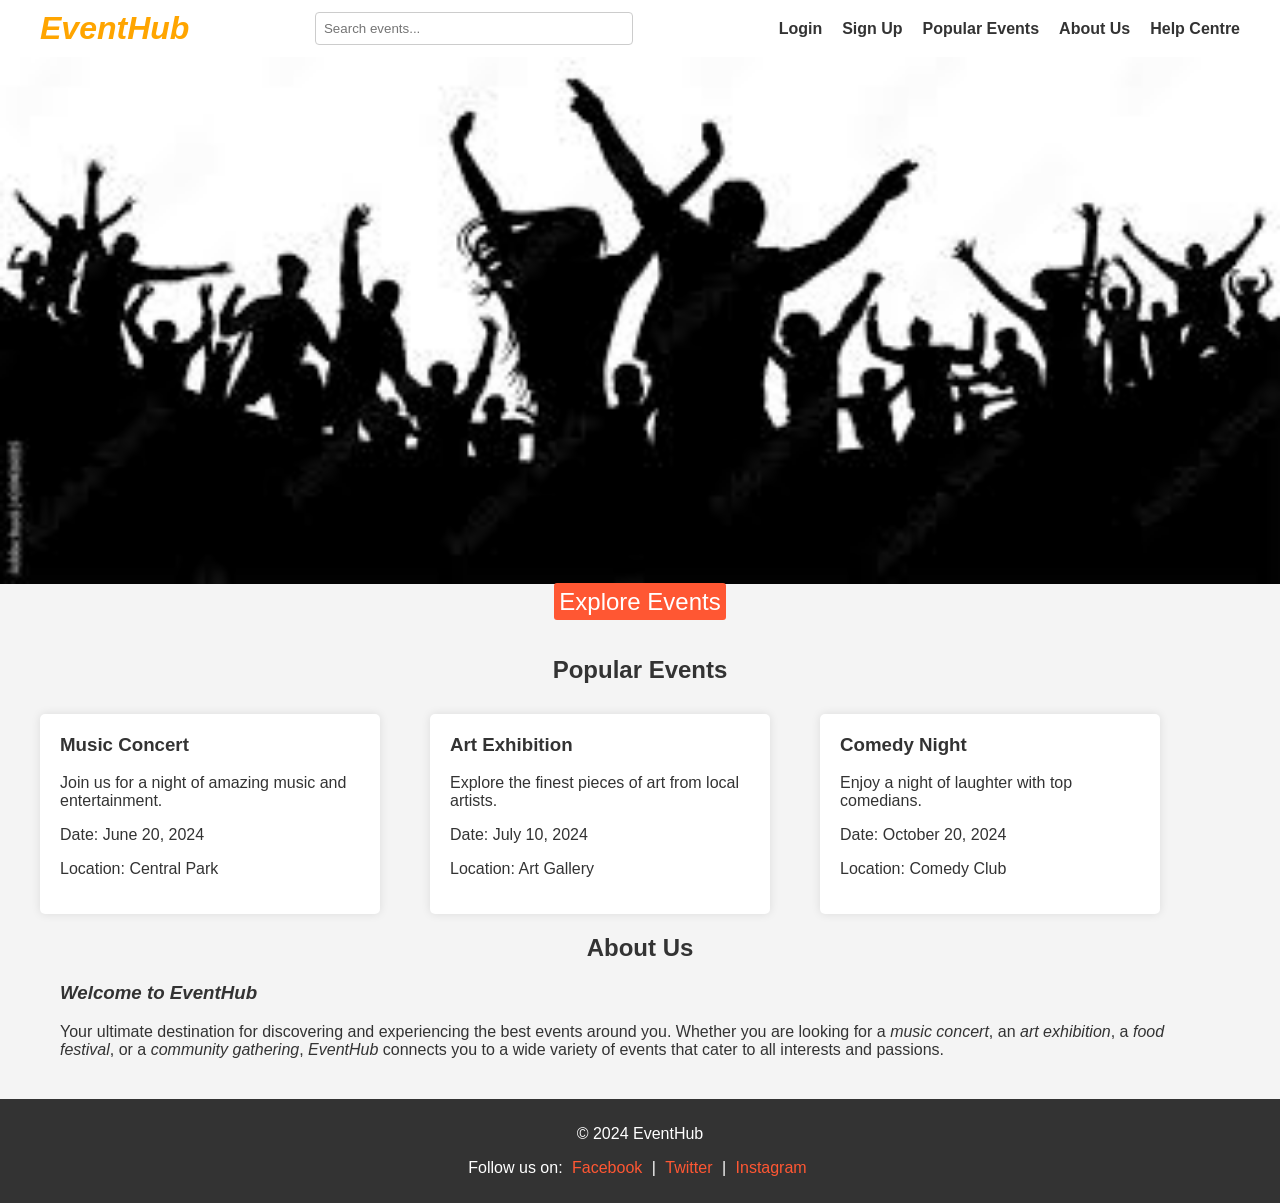
<file: index.html>
<!DOCTYPE html>
<html lang="en">
<head>
    <meta charset="UTF-8">
    <meta name="viewport" content="width=device-width, initial-scale=1.0">
    <title>Simple Webpage</title>
    <link rel="stylesheet" href="styles.css">
</head>
<body>
    <header>
        <div class="container header-content">
            <div class="logo">
                <h1><i><b>EventHub</b></i></h1>
            </div>
            <div class="search-bar">
                <input type="text" placeholder="Search events...">
            </div>
            <nav>
                <ul>
                    <li><a href="#">Login</a></li>
                    <li><a href="#">Sign Up</a></li>
                    <li><a href="#popular-events">Popular Events</a></li>
                    <li><a href="#about">About Us</a></li>
                    <li><a href="#">Help Centre</a></li>

                </ul>
            </nav>
        </div>
    </header>

    <section class="banner">
        <img src="bannerimage.jpeg" alt="People cheering and dancing">
        <div class="banner-img">
            <a href="#popular-events" class="event-button">Explore Events</a>
        </div>
    </section>

    <main>
        <section id="popular-events" class="container">
            <h2>Popular Events</h2>
            <div class="event-cards">
               <div class="event-card">
                    <h3>Music Concert</h3>
                    <p>Join us for a night of amazing music and entertainment.</p>
                    <p>Date: June 20, 2024</p>
                    <p>Location: Central Park</p>
                </div>
                <div class="event-card">
                    <h3>Art Exhibition</h3>
                    <p>Explore the finest pieces of art from local artists.</p>
                    <p>Date: July 10, 2024</p>
                    <p>Location: Art Gallery</p>
                </div>
                 <div class="event-card">
                        <h3>Comedy Night</h3>
                        <p>Enjoy a night of laughter with top comedians.</p>
                        <p>Date: October 20, 2024</p>
                        <p>Location: Comedy Club</p>
                  </div>
             </div>
           
          <section id="about" class="container">
            <h2>About Us</h2>
            <p><h3><em><i>Welcome to EventHub</i></em></h3>Your ultimate destination for discovering and experiencing the best events around you. Whether you are looking for a <em>music concert</em>, an <em>art exhibition</em>, a <em>food festival</em>, or a <em>community gathering</em>, <em><i>EventHub</i></em> connects you to a wide variety of events that cater to all interests and passions.</p>
        </section>
        </section>
    </main>

    <footer>
        <div class="container">
            <p>&copy; 2024 EventHub</p>
            <p>Follow us on:
                <a href="#">Facebook</a> |
                <a href="#">Twitter</a> |
                <a href="#">Instagram</a>
            </p>
        </div>
    </footer>
   </body>
</html>
</file>
<file: styles.css>
body {
    font-family: 'Segoe UI', Tahoma, Geneva, Verdana, sans-serif;
    margin: 0;
    padding: 0;
    background-color: #f4f4f4;
    color: #333;}
.container {
    max-width: 1200px;
    margin: 0 auto;
    padding: 0 20px;}
header {
    background-color: #fff;
    box-shadow: 0 2px 4px rgba(0, 0, 0, 0.1);
    padding: 10px 0;}
.header-content {
    display: flex;
    align-items: center;
    justify-content: space-between;
}
.logo h1 {
    margin: 0;
    font-size: 2em;
    color: orange;}
.search-bar input {
    padding: 8px;
    border: 1px solid #ccc;
    border-radius: 4px;
    width: 300px; }
nav ul {
    list-style-type: none;
    margin: 0;
    padding: 0;
    display: flex;}
nav ul li {
    margin-left: 20px;}
nav ul li a {
    text-decoration: none;
    color: #333;
    font-weight: bold;
    transition: color 0.3s ease;}
nav ul li a:hover {
    color: #ff5733;}
.banner {
    position: relative;
    text-align: center;
    color: white;}
.banner img {
    width: 100%;
    height: auto;
    margin-bottom=40px;}
.banner-overlay {
    position: leftmost;
    top: 50%;
    left: 50%;}
.event-button {
     padding: 5px 5px;
    background-color: #ff5733;
    color: #fff;
    text-decoration: none;
    font-size: 1.5em;
    border-radius: 3px;
    transition: background-color 0.3s ease;}
.event-button:hover {
    background-color: #c13e1a;}
main {
    margin: 40px 0;}
h2 {
    text-align: center;
    margin-bottom: 20px;
}
.event-cards {
    display: flex;
    flex-wrap: wrap;
    gap: 50px;
    margin-top:30px;
   }

.event-card {
    background-color: #fff;
    border-radius: 5px;
    padding: 20px;
    width: 300px;
    box-shadow: 0 0 10px rgba(0, 0, 0, 0.1);
    transition: transform 0.3s ease, border-color 0.3s ease;
}

.event-card h3 {
    margin-top: 0;
}


.event-card:hover {
    transform: translateY(-10px);
    border: 2px solid cyan;
}


#about-us {
    margin-bottom: 40px; 
    margin-top:40px;
}

footer {
    background-color: #333;
    color: #fff;
    text-align: center;
    padding: 10px 0;
    margin-top: 20px;
}
footer a {
    color: #ff5733;
    text-decoration: none;
    margin: 0 5px;
    transition: color 0.3s ease;
}

footer a:hover {
    color: #c13e1a;
}
</file>
